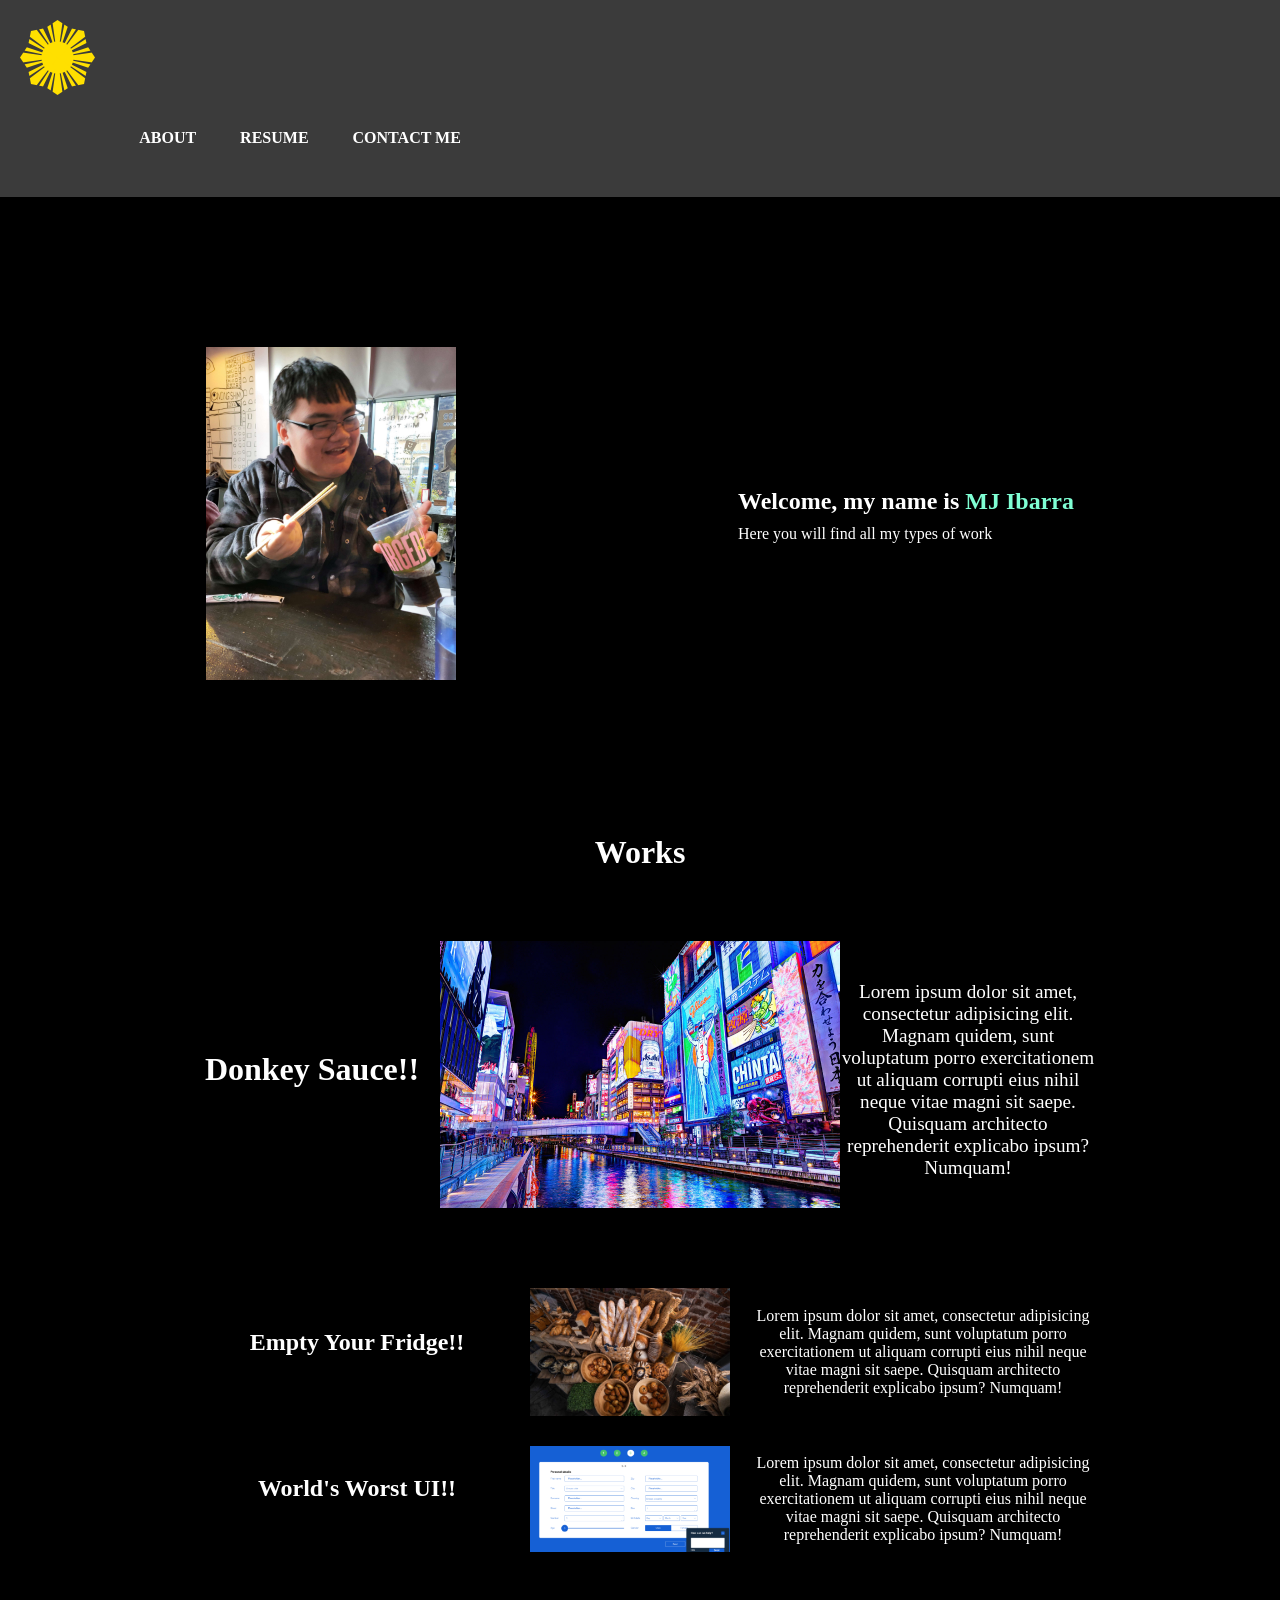
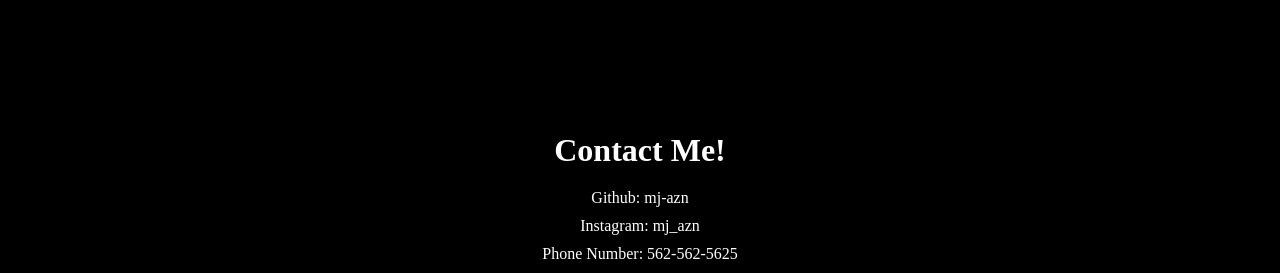
<file: index.html>
<!DOCTYPE html>
<html lang="en">
<head>
    <meta charset="UTF-8">
    <meta name="viewport" content="width=device-width, initial-scale=1.0">
    <title>Portfolio of MJ Ibarra</title>
    <link rel="stylesheet" href="./Assets/css/style.css">
</head>
<body>
    <header>
        <img src="./Assets/images/ph-flag.png" width="75" height="75">
        <nav>
            <ul>
                <li><a href="#about">ABOUT</a></li>
                <li><a href="#works">RESUME</a></li>
                <li><a href="#contact">CONTACT ME</a></li>
            </ul>
        </nav>
    </header>

    <div class="about" id="about">
        <main>
            <div class="about-image">
                <img src="./Assets/images/chopstickSoda.jpg" width="250" height="300" alt="Chopstick Soda">
            </div>
            <div class="about-text">
                <h1>Welcome, my name is <span>MJ Ibarra</span></h1>
                <p>Here you will find all my types of work</p>
            </div>
        </main>
    </div>    

    <div class="works" id="works">
        <h1>Works</h1>
        <section class="work">
            <div class="work-details large-work">
                <h1> Donkey Sauce!!</h1>
                <img src="./Assets/images/dotonburi.jpg" class="large-image" alt="dotonburi">
                <p> Lorem ipsum dolor sit amet, consectetur adipisicing elit. Magnam quidem, sunt voluptatum porro exercitationem ut aliquam corrupti eius nihil neque vitae magni sit saepe. Quisquam architecto reprehenderit explicabo ipsum? Numquam!</p>
            </div>
        </section>        
        <section class="work">
            <div class="work-details">
                <h1> Empty Your Fridge!!</h1>
                <img src="./Assets/images/bread.jpg" class="small-image" alt="bread">
                <p> Lorem ipsum dolor sit amet, consectetur adipisicing elit. Magnam quidem, sunt voluptatum porro exercitationem ut aliquam corrupti eius nihil neque vitae magni sit saepe. Quisquam architecto reprehenderit explicabo ipsum? Numquam!</p>
            </div>
            <div class="work-details">
                <h1> World's Worst UI!!</h1>
                <img src="./Assets/images/bad-ui.png" class="small-image" alt="bad-ui">
                <p> Lorem ipsum dolor sit amet, consectetur adipisicing elit. Magnam quidem, sunt voluptatum porro exercitationem ut aliquam corrupti eius nihil neque vitae magni sit saepe. Quisquam architecto reprehenderit explicabo ipsum? Numquam!</p>
            </div>
        </section>
    </div>
    
    
    <div class="contact" id="contact">
        <h1>Contact Me!</h1>
        <ul>
            <li>Github: mj-azn</li>
            <li>Instagram: mj_azn</li>
            <li>Phone Number: 562-562-5625</li>
        </ul>
    </div>

</body>
</html>
</file>
<file: Assets/css/style.css>
* {
    box-sizing: border-box;
    padding: 0;
    margin: 0;
    color: #ffffff;
}

body {
    background-color: #000000;
    font-family: 'Times New Roman', Times, serif;
}

header {
    padding: 20px;
    background-color: #3b3b3b;
    color: #ffffff;
}

header nav {
    display: flex;
    width: 84%;
    margin: auto;
    padding: 20px 0;
    align-items: center;
    justify-content: space-between;
}

header nav ul li {
    display: inline-block;
    list-style: none;
    margin: 10px 20px;
}

header nav ul li a {
    text-decoration: none;
    color: rgb(255, 255, 255);
    font-weight: bold;
}

header nav ul li a:hover {
    color: turquoise;
}

.about,
.works,
.contact {
    width: 1130px;
    max-width: 95%;
    margin: 0 auto;
    margin-top: 150px;
}

main {
    display: flex;
    align-items: center;
    justify-content: space-around;
}

.about main {
    display: flex;
    flex-direction: row;
    align-items: center;
}

.about-image {
    margin-right: 20px;
}

.about img {
    height: auto;
    width: 250px;
}

.about-text {
    color: #ffffff;
    max-width: 550px;
}

.about-text h1 {
    font-size: 1.5em;
    margin-bottom: 10px;
}

.about-text p {
    font-size: 1em;
}

.about-text span {
    color: aquamarine;
}

.works {
    width: 100%;
    display: flex;
    flex-direction: column;
    align-items: center;
    text-align: center;
}

.works section {
    margin-top: 50px;
    max-width: 75%;
    width: 100%;
}

.large-image {
    width: 100%;
    max-width: 100%;
    height: auto;
    display: block;
    margin: 0 auto;
}

.works h1,
.works section h1,
.works section p {
    width: 100%;
    text-align: center;
}

.works h1 {
    margin-bottom: 20px;
}

.work-details {
    display: flex;
    align-items: center;
    justify-content: center;
    margin-bottom: 30px;
    text-align: center;
}

.work-details img {
    width: 200px;
    height: auto;
    margin-right: 20px;
}

.large-work {
    width: 100%;
    text-align: center;
}

.work-details.large-work {
    text-align: center;
}

.work-details.large-work h1 {
    font-size: 2em;
    margin-bottom: 10px;
}

.work-details.large-work img {
    width: 400px; 
    height: auto;
    display: block;
    margin: 0 auto;
}

.work-details.large-work p {
    font-size: 1.2em;
    margin-top: 10px;
}


.contact h1 {
    font-size: 2em;
    margin-bottom: 20px;
    text-align: center;
}

.contact ul {
    list-style-type: none;
    padding: 0;
    text-align: center;
}

.contact ul li {
    margin-bottom: 10px;
}
</file>
